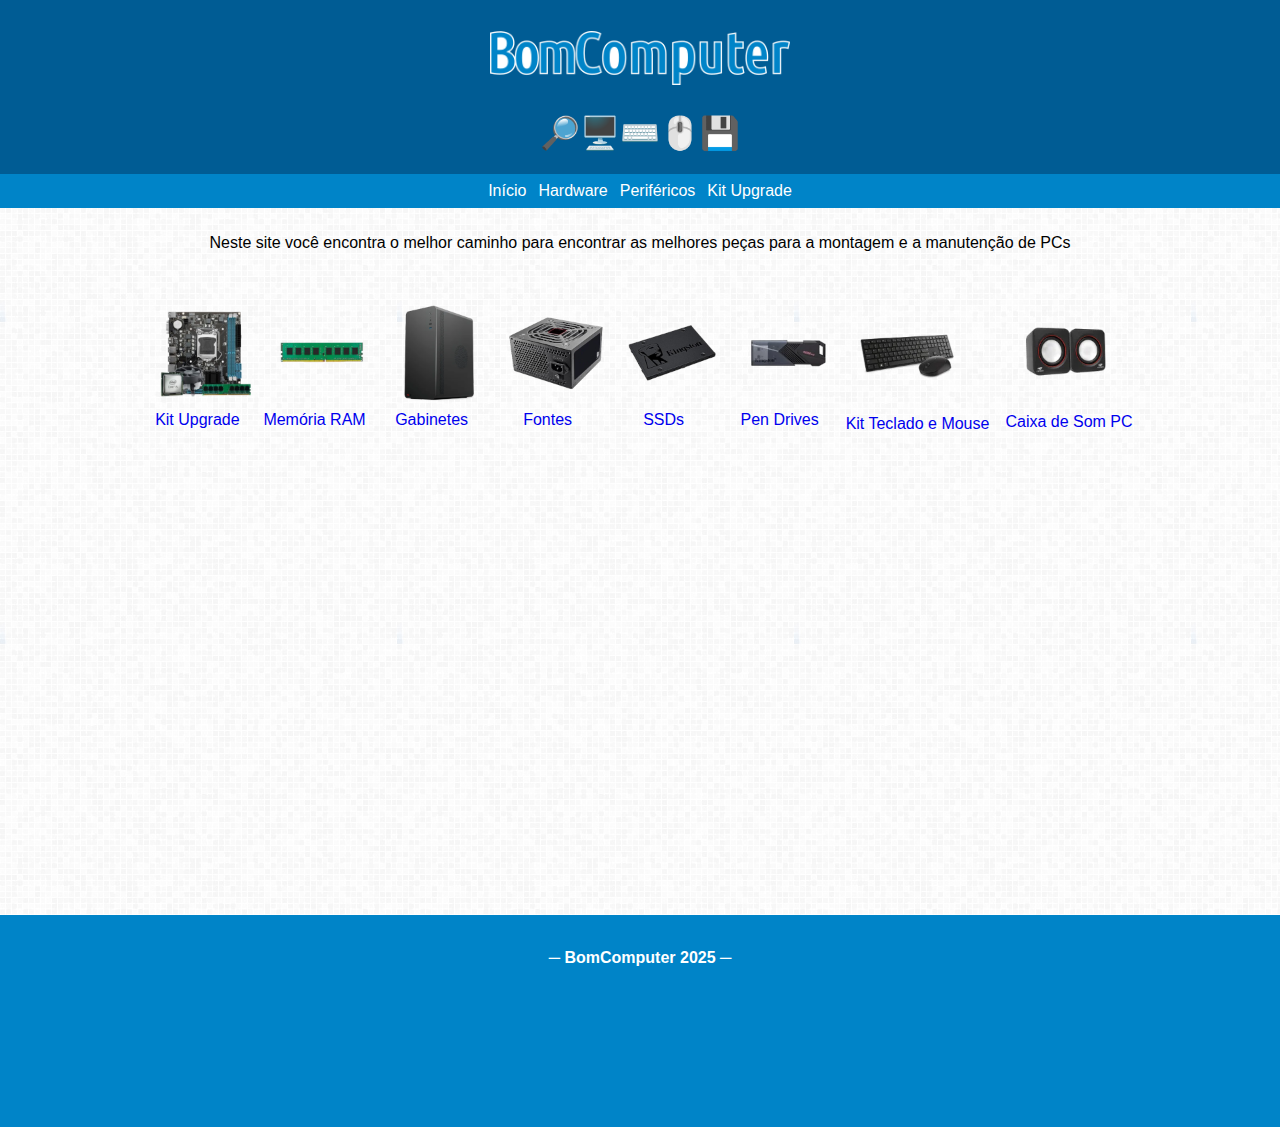
<file: index.html>
<!DOCTYPE html>
<html lang="pt-BR">
<head>
    <meta charset="UTF-8">
    <meta name="viewport" content="width=device-width, initial-scale=1.0">
    <title>BomComputer</title>
    <link rel="icon" type="image/x-icon" href="images/favicon.ico">
    <link rel="stylesheet" href="styles/style.css">
</head>
<body>
    <header class="header0">
    <h1><a href="index.html"><img class="logotipo" src="images/bomcomputer.png"></a></h1>
    <h1>🔎🖥️⌨️🖱️💾</h1>
    <nav>
        <ul>
            <li><a href="index.html">Início</a></li>
            <li class="dropdown">
            <a href="javascript:void(0)" class="dropbtn">Hardware</a>    
                <div class="dropdown-content">
                    <a href="memoria_ram.html">Memória RAM</a>
                    <a href="gabinete.html">Gabinetes</a>
                    <a href="fontes.html">Fontes</a>                    
                    <a href="ssd.html">SSDs</a>                                        
                </div>
            
            <li class="dropdown">
            <a href="javascript:void(0)" class="dropbtn">Periféricos</a>    
                <div class="dropdown-content">
                    <a href="pendrives.html">Pen Drives</a>
                    <a href="teclado_mouse.html">Teclado e Mouse</a>
                    <a href="caixa_som_pc.html">Caixa de Som PC</a>                                                     
                </div>    
            <li><a href="kitupgrade.html">Kit Upgrade</a></li>
            
        </ul>
    </nav>
    </header>
<main>
    
    <p>Neste site você encontra o melhor caminho para encontrar as melhores peças para a montagem e a manutenção de PCs</p>

<div class="itens">
    <div class="center-image">
        
        <a href="kitupgrade.html">
            <p><img class="scaled" src="images/kitupgrade.png" alt="Kit Upgrade" style="width: 100px; padding: 8%;">Kit Upgrade</p>               
        </a>
    </div><!--center-image-->

    <div class="center-image">
        
        <a href="memoria_ram.html">
            <p><img class="scaled" src="images/memoria_ram.png" alt="Memória RAM" style="width: 100px; padding: 8%;">Memória RAM</p>               
        </a>
    </div><!--center-image-->
    
    <div class="center-image">        
        <a href="gabinete.html">
            <p><img class="scaled" src="images/gabinete.png" alt="Gabinete" style="width: 100px; padding: 8%;">Gabinetes</p>               
        </a>
    </div><!--center-image-->

    <div class="center-image">        
        <a href="fontes.html">
            <p><img class="scaled" src="images/fontes.png" alt="Fontes" style="width: 100px; padding: 8%;">Fontes</p>               
        </a>
    </div><!--center-image-->

    <div class="center-image">        
        <a href="ssd.html">
            <p><img class="scaled" src="images/ssd.png" alt="SSD" style="width: 100px; padding: 8%;">SSDs</p>                
        </a>            
    </div><!--center-image-->

    <div class="center-image">        
        <a href="pendrives.html">
            <p><img class="scaled" src="images/pendrive.png" alt="Pen Drive" style="width: 100px; padding: 8%;">Pen Drives</p>                
        </a>            
    </div><!--center-image-->

    <div class="center-image">        
        <a href="teclado_mouse.html">
            <p><img class="scaled" src="images/teclado_mouse.png" alt="Teclado e Mouse" style="width: 100px; padding: 8%;">Kit Teclado e Mouse</p>                
        </a>            
    </div><!--center-image-->

    <div class="center-image">        
        <a href="caixa_som_pc.html">
            <p><img class="scaled" src="images/caixa_som_pc.png" alt="Caixa de Som PC" style="width: 100px; padding: 8%;">Caixa de Som PC</p>                
        </a>            
    </div><!--center-image-->
</div><!--itens-->

</main>
</body>

<footer>

<h4>─ BomComputer 2025 ─</h4>

</footer>
</html>
</file>
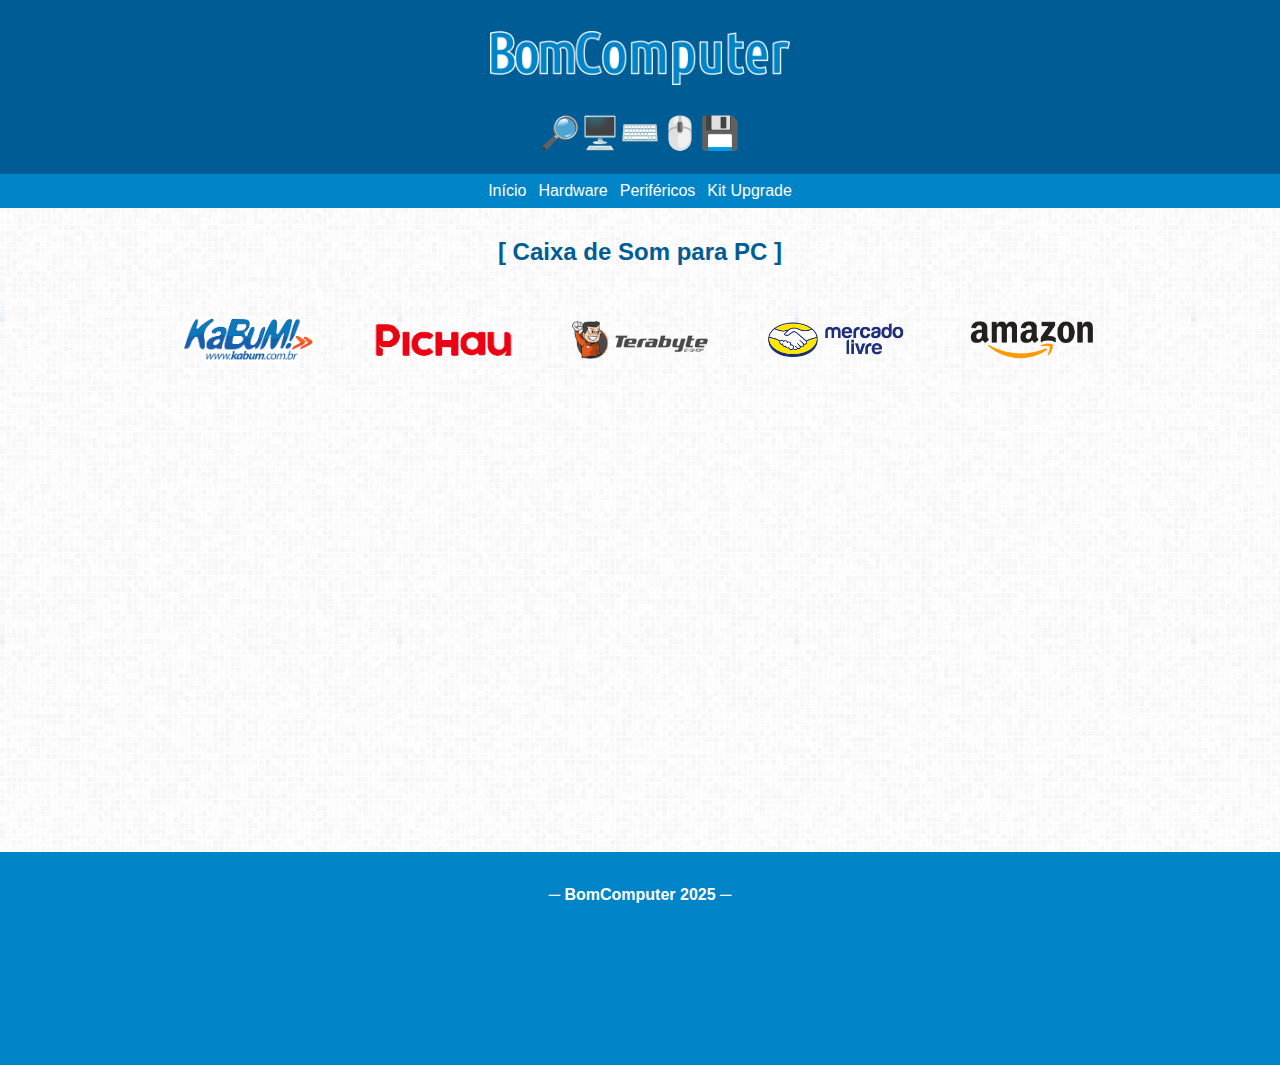
<file: caixa_som_pc.html>
<!DOCTYPE html>
<html lang="pt-BR">
<head>
    <meta charset="UTF-8">
    <meta name="viewport" content="width=device-width, initial-scale=1.0">
    <title>BomComputer | Pen Drives</title>
    <link rel="icon" type="image/x-icon" href="images/favicon.ico">
    <link rel="stylesheet" href="styles/style.css">
</head>
<body>
    <header class="header0">
    <h1><a href="index.html"><img class="logotipo" src="images/bomcomputer.png"></a></h1>
    <h1>🔎🖥️⌨️🖱️💾</h1>
    <nav>
        <ul>
            <li><a href="index.html">Início</a></li>
            <li class="dropdown">
            <a href="javascript:void(0)" class="dropbtn">Hardware</a>    
                <div class="dropdown-content">
                    <a href="gabinete.html">Gabinetes</a>
                    <a href="fontes.html">Fontes</a>                    
                    <a href="ssd.html">SSDs</a>                                        
                </div>
            
            <li class="dropdown">
            <a href="javascript:void(0)" class="dropbtn">Periféricos</a>    
                <div class="dropdown-content">
                    <a href="pendrives.html">Pen Drives</a>
                    <a href="teclado_mouse.html">Teclado e Mouse</a>
                    <a href="caixa_som_pc.html">Caixa de Som PC</a>                                                      
                </div>    
            <li><a href="kitupgrade.html">Kit Upgrade</a></li>
            
        </ul>
    </nav>
    </header>
<main>        

    <h2>[ Caixa de Som para PC ]</h2>

    <div class="itens">    
        <div class="center-image">
            <a href="https://www.kabum.com.br/perifericos/caixa-de-som/caixa-de-som-pc" target="_blank">
                <p><img class="scaled" src="images/kabum.png" alt="" style="width: 180px;">                
            </a>    
        </div>

        <div class="center-image">
            <a href="https://www.pichau.com.br/perifericos/caixa-de-som" target="_blank">
                <p><img class="scaled" src="images/pichau.png" alt="" style="width: 180px;">                
            </a>    
        </div>
           
        <div class="center-image">
            <a href="https://www.terabyteshop.com.br/perifericos/caixa-de-som" target="_blank">
                <p><img class="scaled" src="images/terabyte.png" alt="Terabyte" style="width: 180px;">                
            </a>    
        </div>

        <div class="center-image">
            <a href="https://lista.mercadolivre.com.br/caixas-de-som-pc?sb=all_mercadolibre#D[A:caixas%20de%20som%20pc]" target="_blank">
                <p><img class="scaled" src="images/mercadolivre.png" alt="MercadoLivre" style="width: 180px;">                
            </a>    
        </div>

        <div class="center-image">
            <a href="https://www.amazon.com.br/s?k=caixa+de+som+pc&i=computers&__mk_pt_BR=%C3%85M%C3%85%C5%BD%C3%95%C3%91" target="_blank">
                <p><img class="scaled" src="images/amazon.png" alt="Amazon" style="width: 180px;">                
            </a>    
        </div>
    </div><!--itens-->


</main>
</body>


<footer>

<h4>─ BomComputer 2025 ─</h4>



</footer>
</html>
</file>
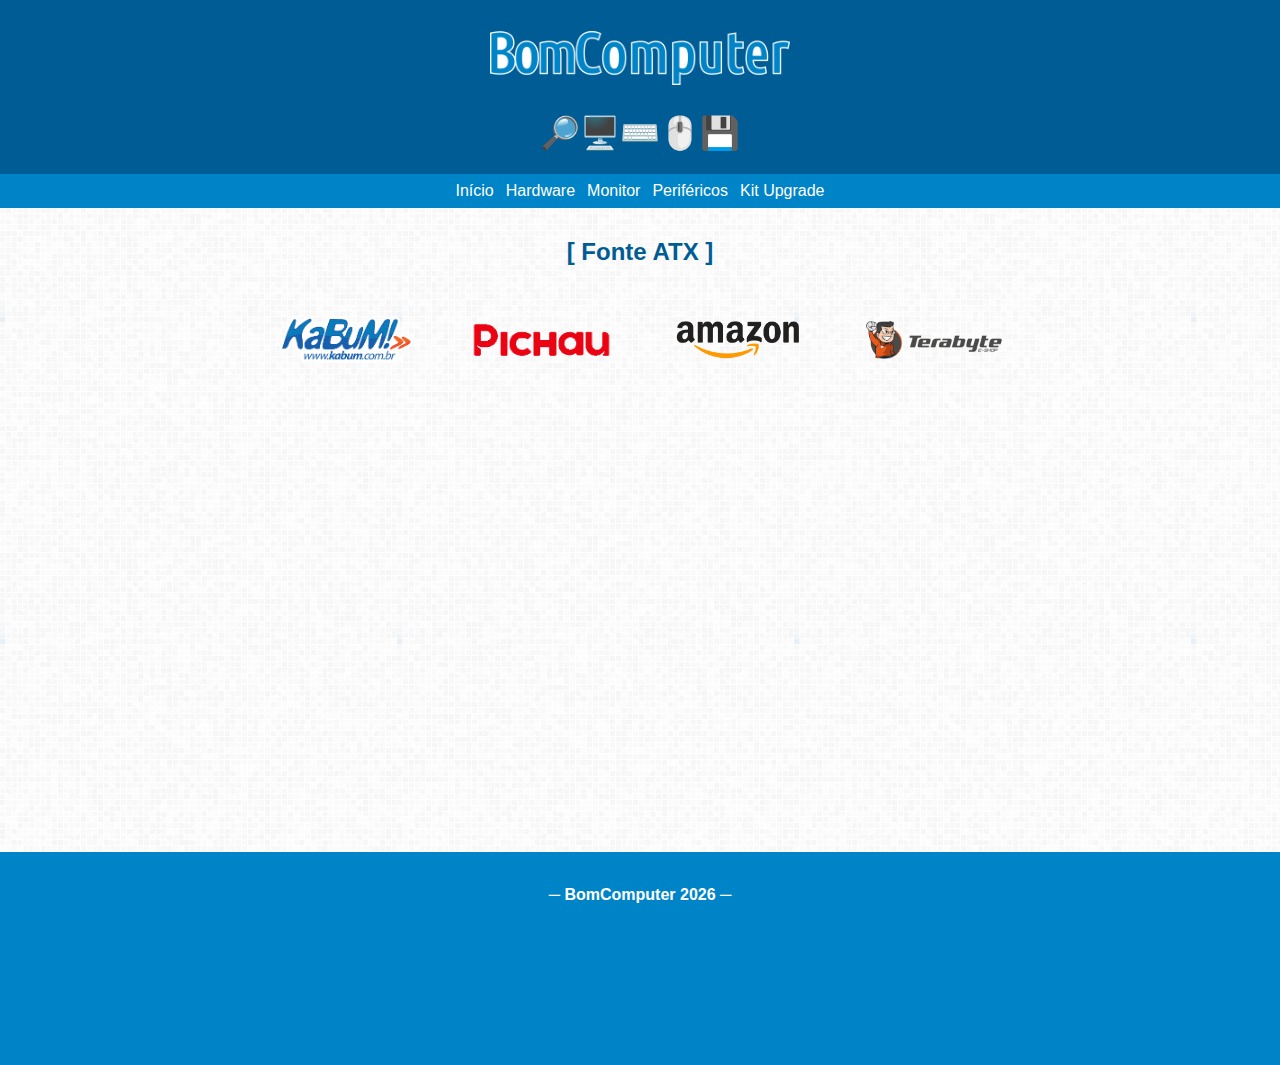
<file: fontes.html>
<!DOCTYPE html>
<html lang="pt-BR">
<head>
    <meta charset="UTF-8">
    <meta name="viewport" content="width=device-width, initial-scale=1.0">
    <title>BomComputer | Fontes</title>
    <link rel="icon" type="image/x-icon" href="images/favicon.ico">
    <link rel="stylesheet" href="styles/style.css">
</head>
<body>
    <header class="header0">
    <h1><a href="index.html"><img class="logotipo" src="images/bomcomputer.png"></a></h1>
    <h1>🔎🖥️⌨️🖱️💾</h1>
    <nav>
        <ul>
            <li><a href="index.html">Início</a></li>
            <li class="dropdown">
            <a href="javascript:void(0)" class="dropbtn">Hardware</a>    
                <div class="dropdown-content">
                    <a href="processador.html">Processador</a>
                    <a href="memoria_ram.html">Memória RAM</a>
                    <a href="placa_mae.html">Placa-Mãe</a>                    
                    <a href="fontes.html">Fonte ATX</a>                    
                    <a href="ssd.html">SSD</a>
                    <a href="gabinete.html">Gabinete</a>                                        
                </div>
            
            <li><a href="monitor.html">Monitor</a></li>    

            <li class="dropdown">
            <a href="javascript:void(0)" class="dropbtn">Periféricos</a>    
                <div class="dropdown-content">
                    <a href="pendrives.html">Pen Drive</a>
                    <a href="teclado_mouse.html">Teclado e Mouse</a>
                    <a href="caixa_som_pc.html">Caixa de Som PC</a>                                                     
                </div>    
            <li><a href="kitupgrade.html">Kit Upgrade</a></li>
            
            
        </ul>
    </nav>
    </header>
<main>        

    <h2>[ Fonte ATX ]</h2>
    <div class="itens">    
        <div class="center-image">
            <a href="https://www.kabum.com.br/hardware/fontes" target="_blank">
                <p><img class="scaled" src="images/kabum.png" alt="" style="width: 180px;">                
            </a>    
        </div>

        <div class="center-image">
            <a href="https://www.pichau.com.br/hardware/fonte" target="_blank">
                <p><img class="scaled" src="images/pichau.png" alt="" style="width: 180px;">                
            </a>    
        </div>

        <div class="center-image">
            <a href="https://www.amazon.com.br/Fontes-de-Alimenta%C3%A7%C3%A3o-para-Computadores-249156/s?keywords=Fontes+de+Alimenta%C3%A7%C3%A3o+para+Computadores&i=computers&rh=n%3A16364806011&dc&c=ts&qid=1753148400&ts_id=16364806011&ref=sr_ex_p_123_0&ds=v1%3Ad3PZ9%2FABAf%2FEScBZGE2SUGk829OIVSgEY1F2dPepJiM" target="_blank">
                <p><img class="scaled" src="images/amazon.png" alt="" style="width: 180px;">                
            </a>    
        </div>

        <div class="center-image">
            <a href="https://www.terabyteshop.com.br/hardware/fontes" target="_blank">
                <p><img class="scaled" src="images/terabyte.png" alt="Terabyte" style="width: 180px;">                
            </a>    
        </div>
    </div><!--itens-->


</main>
</body>


<footer>

<h4>─ BomComputer 2026 ─</h4>



</footer>
</html>
</file>
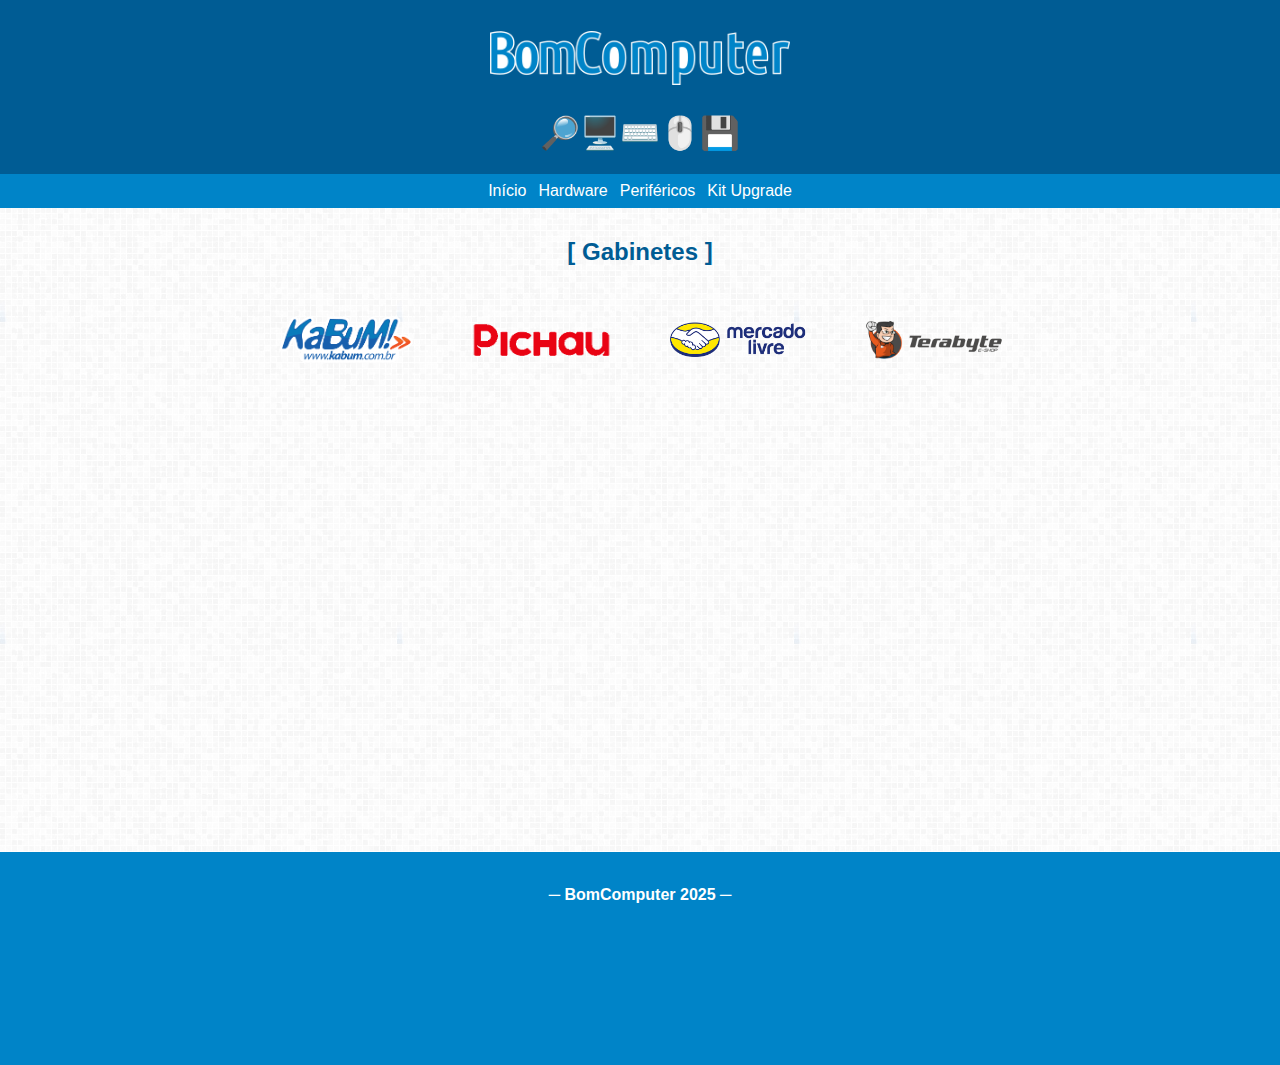
<file: gabinete.html>
<!DOCTYPE html>
<html lang="pt-BR">
<head>
    <meta charset="UTF-8">
    <meta name="viewport" content="width=device-width, initial-scale=1.0">
    <title>BomComputer | Kit Upgrade</title>
    <link rel="icon" type="image/x-icon" href="images/favicon.ico">
    <link rel="stylesheet" href="styles/style.css">
</head>
<body>
    <header class="header0">
    <h1><a href="index.html"><img class="logotipo" src="images/bomcomputer.png"></a></h1>
    <h1>🔎🖥️⌨️🖱️💾</h1>
    <nav>
        <ul>
            <li><a href="index.html">Início</a></li>
            <li class="dropdown">
            <a href="javascript:void(0)" class="dropbtn">Hardware</a>    
                <div class="dropdown-content">
                    <a href="processador.html">Processador</a>
                    <a href="memoria_ram.html">Memória RAM</a>
                    <a href="placa_mae.html">Placa-Mãe</a>
                    <a href="gabinete.html">Gabinetes</a>
                    <a href="fontes.html">Fontes</a>                    
                    <a href="ssd.html">SSDs</a>                                        
                </div>
            
            <li class="dropdown">
            <a href="javascript:void(0)" class="dropbtn">Periféricos</a>    
                <div class="dropdown-content">
                    <a href="pendrives.html">Pen Drives</a>
                    <a href="teclado_mouse.html">Teclado e Mouse</a>
                    <a href="caixa_som_pc.html">Caixa de Som PC</a>                                                      
                </div>    
            <li><a href="kitupgrade.html">Kit Upgrade</a></li>
            
        </ul>
    </nav>
    </header>
<main>        

    <h2>[ Gabinetes ]</h2>

    <div class="itens">    
        <div class="center-image">
            <a href="https://www.kabum.com.br/perifericos/gabinetes" target="_blank">
                <p><img class="scaled" src="images/kabum.png" alt="Kabum" style="width: 180px;">                
            </a>    
        </div>

        <div class="center-image">
            <a href="https://www.pichau.com.br/hardware/gabinete" target="_blank">
                <p><img class="scaled" src="images/pichau.png" alt="Pichau" style="width: 180px;">                
            </a>    
        </div>

        

        <div class="center-image">
            <a href="https://lista.mercadolivre.com.br/gabinete?sb=all_mercadolibre#D[A:gabinete]" target="_blank">
                <p><img class="scaled" src="images/mercadolivre.png" alt="MercadoLivre" style="width: 180px;">                
            </a>    
        </div>

        <div class="center-image">
            <a href="https://www.terabyteshop.com.br/gabinetes" target="_blank">
                <p><img class="scaled" src="images/terabyte.png" alt="Terabyte" style="width: 180px;">                
            </a>    
        </div>
    </div><!--itens-->


</main>
</body>


<footer>

<h4>─ BomComputer 2025 ─</h4>



</footer>
</html>
</file>
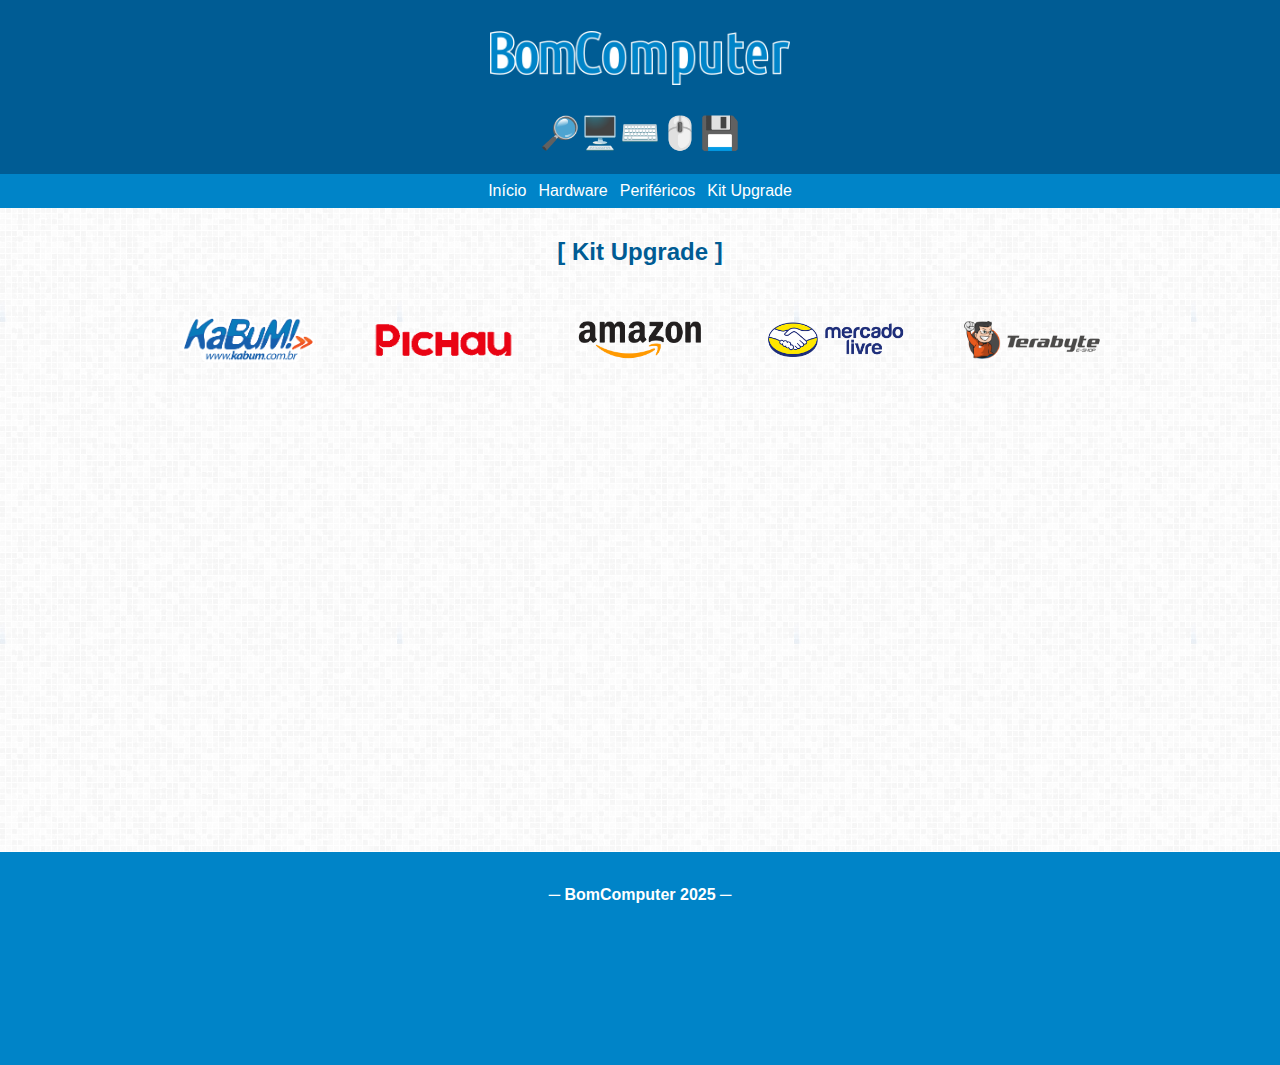
<file: kitupgrade.html>
<!DOCTYPE html>
<html lang="pt-BR">
<head>
    <meta charset="UTF-8">
    <meta name="viewport" content="width=device-width, initial-scale=1.0">
    <title>BomComputer | Kit Upgrade</title>
    <link rel="icon" type="image/x-icon" href="images/favicon.ico">
    <link rel="stylesheet" href="styles/style.css">
</head>
<body>
    <header class="header0">
    <h1><a href="index.html"><img class="logotipo" src="images/bomcomputer.png"></a></h1>
    <h1>🔎🖥️⌨️🖱️💾</h1>
    <nav>
        <ul>
            <li><a href="index.html">Início</a></li>
            <li class="dropdown">
            <a href="javascript:void(0)" class="dropbtn">Hardware</a>    
                <div class="dropdown-content">
                    <a href="processador.html">Processador</a>
                    <a href="memoria_ram.html">Memória RAM</a>
                    <a href="placa_mae.html">Placa-Mãe</a>
                    <a href="gabinete.html">Gabinetes</a>
                    <a href="fontes.html">Fontes</a>                    
                    <a href="ssd.html">SSDs</a>                                        
                </div>
            
            <li class="dropdown">
            <a href="javascript:void(0)" class="dropbtn">Periféricos</a>    
                <div class="dropdown-content">
                    <a href="pendrives.html">Pen Drives</a>
                    <a href="teclado_mouse.html">Teclado e Mouse</a>
                    <a href="caixa_som_pc.html">Caixa de Som PC</a>                                                      
                </div>    
            <li><a href="kitupgrade.html">Kit Upgrade</a></li>
            
        </ul>
    </nav>
    </header>
<main>        

    <h2>[ Kit Upgrade ]</h2>

    <div class="itens">    
        <div class="center-image">
            <a href="https://www.kabum.com.br/hardware/kit-hardware/kit-upgrade" target="_blank">
                <p><img class="scaled" src="images/kabum.png" alt="Kabum" style="width: 180px;">                
            </a>    
        </div>

        <div class="center-image">
            <a href="https://www.pichau.com.br/kit-upgrade" target="_blank">
                <p><img class="scaled" src="images/pichau.png" alt="Pichau" style="width: 180px;">                
            </a>    
        </div>

        <div class="center-image">
            <a href="https://www.amazon.com.br/s?k=kit+upgrade&i=computers&crid=1PRFTX5XMU9UA&sprefix=kit%2Ccomputers%2C271&ref=nb_sb_ss_ts-doa-p_2_3" target="_blank">
                <p><img class="scaled" src="images/amazon.png" alt="Amazon" style="width: 180px;">                
            </a>    
        </div>

        <div class="center-image">
            <a href="https://lista.mercadolivre.com.br/kit-upgrade#D[A:kit%20upgrade]" target="_blank">
                <p><img class="scaled" src="images/mercadolivre.png" alt="MercadoLivre" style="width: 180px;">                
            </a>    
        </div>

        <div class="center-image">
            <a href="https://www.terabyteshop.com.br/kit-upgrade" target="_blank">
                <p><img class="scaled" src="images/terabyte.png" alt="Terabyte" style="width: 180px;">                
            </a>    
        </div>
    </div><!--itens-->


</main>
</body>


<footer>

<h4>─ BomComputer 2025 ─</h4>



</footer>
</html>
</file>
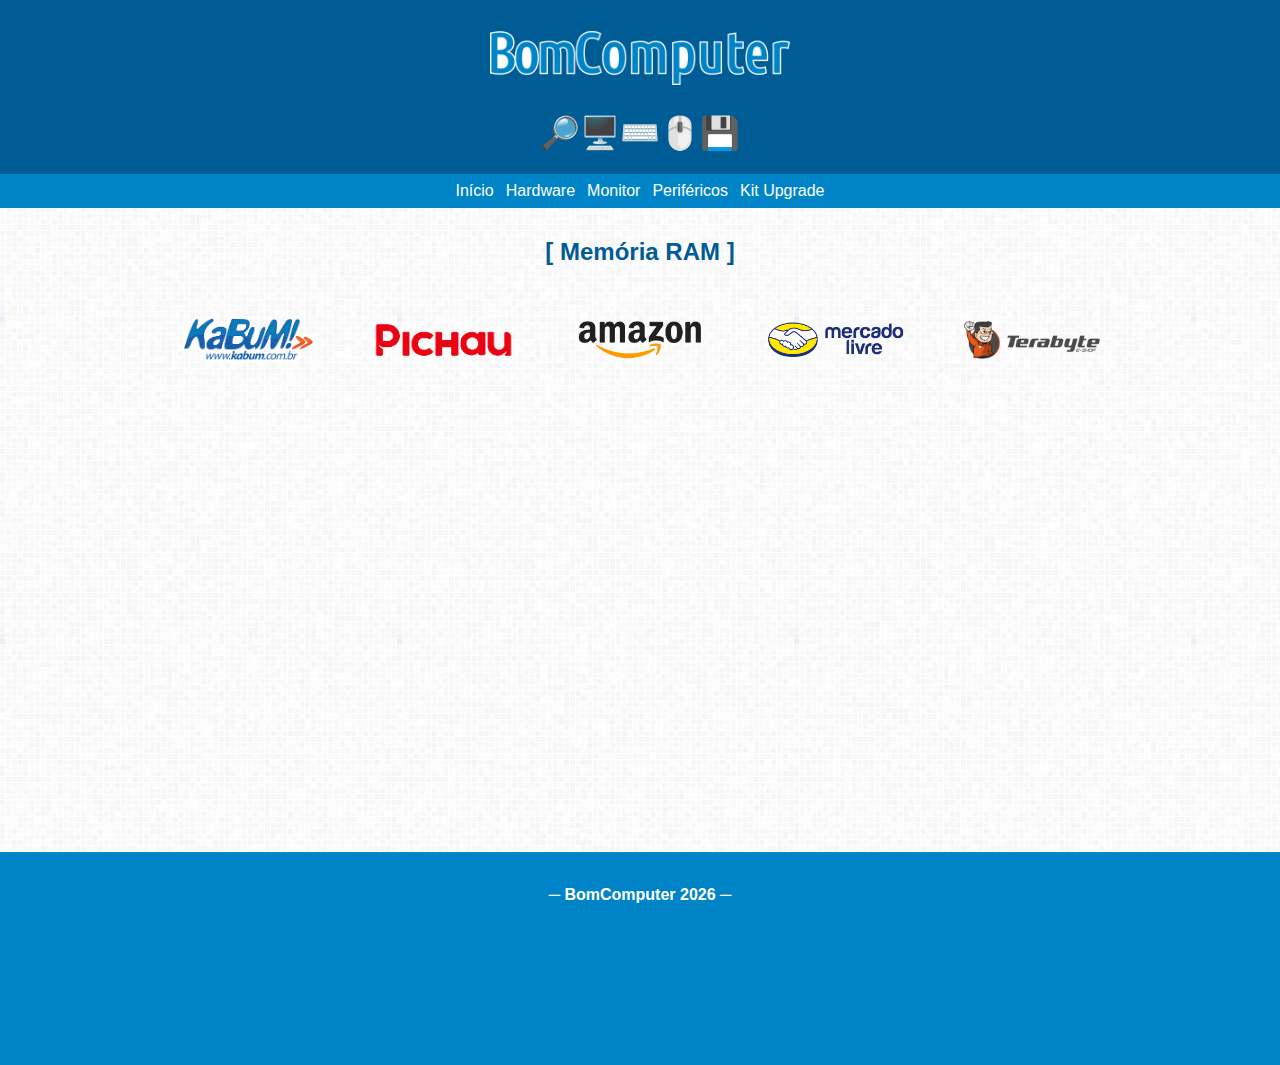
<file: memoria_ram.html>
<!DOCTYPE html>
<html lang="pt-BR">
<head>
    <meta charset="UTF-8">
    <meta name="viewport" content="width=device-width, initial-scale=1.0">
    <title>BomComputer | Kit Upgrade</title>
    <link rel="icon" type="image/x-icon" href="images/favicon.ico">
    <link rel="stylesheet" href="styles/style.css">
</head>
<body>
    <header class="header0">
    <h1><a href="index.html"><img class="logotipo" src="images/bomcomputer.png"></a></h1>
    <h1>🔎🖥️⌨️🖱️💾</h1>
    <nav>
        <ul>
            <li><a href="index.html">Início</a></li>
            <li class="dropdown">
            <a href="javascript:void(0)" class="dropbtn">Hardware</a>    
                <div class="dropdown-content">
                    <a href="processador.html">Processador</a>
                    <a href="memoria_ram.html">Memória RAM</a>
                    <a href="placa_mae.html">Placa-Mãe</a>                    
                    <a href="fontes.html">Fonte ATX</a>                    
                    <a href="ssd.html">SSD</a>
                    <a href="gabinete.html">Gabinete</a>                                        
                </div>
            
            <li><a href="monitor.html">Monitor</a></li>    

            <li class="dropdown">
            <a href="javascript:void(0)" class="dropbtn">Periféricos</a>    
                <div class="dropdown-content">
                    <a href="pendrives.html">Pen Drive</a>
                    <a href="teclado_mouse.html">Teclado e Mouse</a>
                    <a href="caixa_som_pc.html">Caixa de Som PC</a>                                                     
                </div>    
            <li><a href="kitupgrade.html">Kit Upgrade</a></li>
            
            
        </ul>
    </nav>
    </header>
<main>        

    <h2>[ Memória RAM ]</h2>

    <div class="itens">    
        <div class="center-image">
            <a href="https://www.kabum.com.br/hardware/memoria-ram" target="_blank">
                <p><img class="scaled" src="images/kabum.png" alt="Kabum" style="width: 180px;">                
            </a>    
        </div>

        <div class="center-image">
            <a href="https://www.pichau.com.br/hardware/memorias" target="_blank">
                <p><img class="scaled" src="images/pichau.png" alt="Pichau" style="width: 180px;">                
            </a>    
        </div>

        <div class="center-image">
            <a href="https://www.amazon.com.br/s?k=mem%C3%B3ria+ram&i=computers&crid=13UC1X8X1PL6H&sprefix=mem%C3%B3ria%2Ccomputers%2C187&ref=nb_sb_ss_ts-doa-p_1_7" target="_blank">
                <p><img class="scaled" src="images/amazon.png" alt="Amazon" style="width: 180px;">                
            </a>    
        </div>

        <div class="center-image">
            <a href="https://lista.mercadolivre.com.br/mem%C3%B3ria-ram?sb=all_mercadolibre#D[A:mem%C3%B3ria%20ram]" target="_blank">
                <p><img class="scaled" src="images/mercadolivre.png" alt="MercadoLivre" style="width: 180px;">                
            </a>    
        </div>

        <div class="center-image">
            <a href="https://www.terabyteshop.com.br/hardware/memorias" target="_blank">
                <p><img class="scaled" src="images/terabyte.png" alt="Terabyte" style="width: 180px;">                
            </a>    
        </div>
    </div><!--itens-->


</main>
</body>


<footer>

<h4>─ BomComputer 2026 ─</h4>



</footer>
</html>
</file>
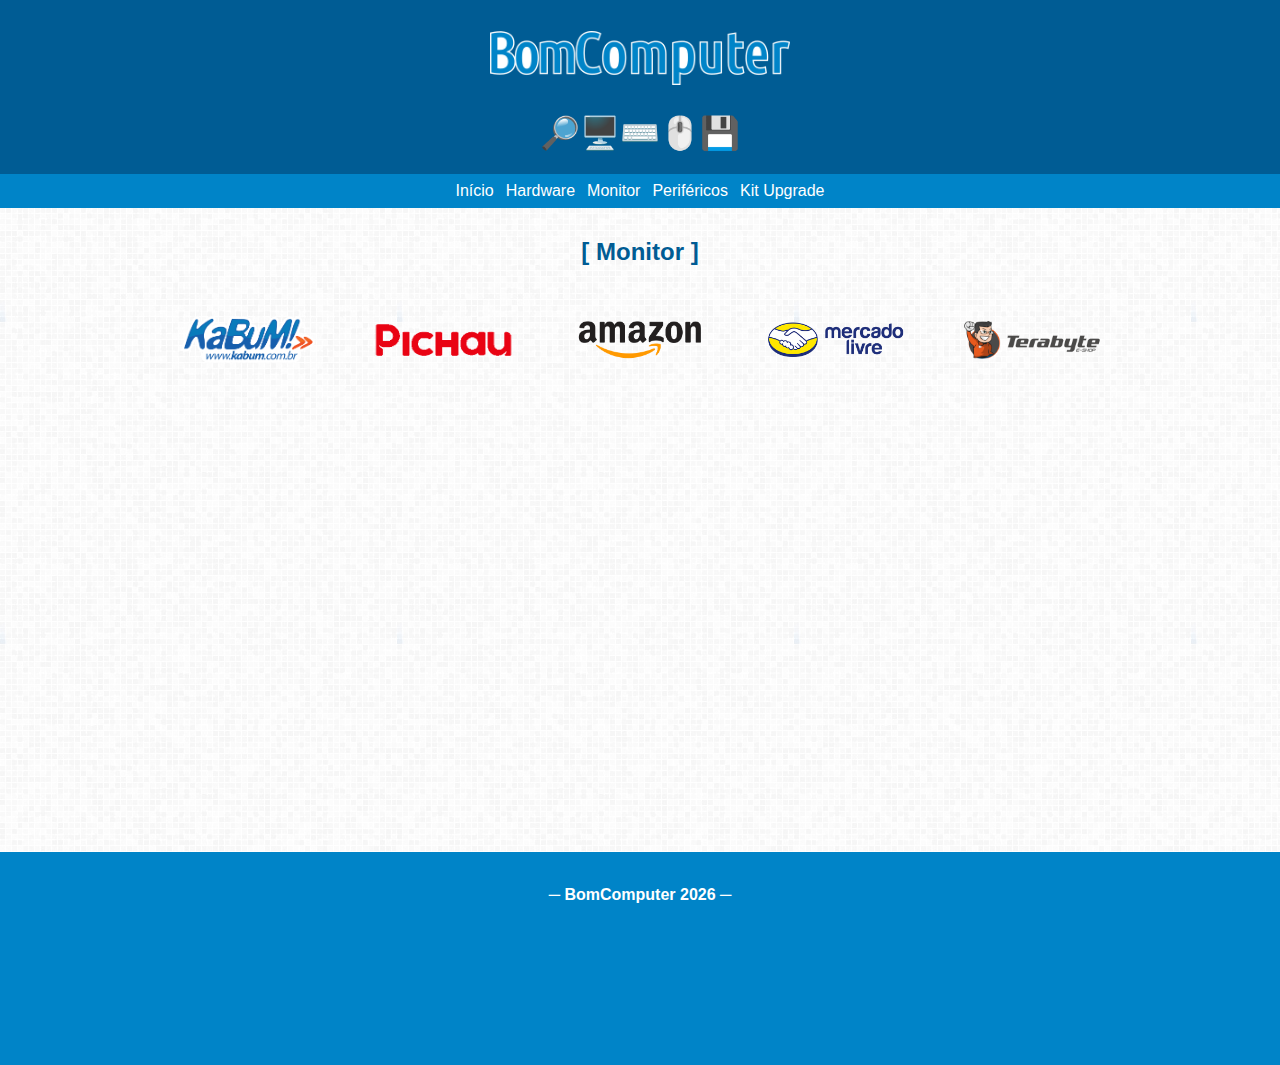
<file: monitor.html>
<!DOCTYPE html>
<html lang="pt-BR">
<head>
    <meta charset="UTF-8">
    <meta name="viewport" content="width=device-width, initial-scale=1.0">
    <title>BomComputer | Kit Upgrade</title>
    <link rel="icon" type="image/x-icon" href="images/favicon.ico">
    <link rel="stylesheet" href="styles/style.css">
</head>
<body>
    <header class="header0">
    <h1><a href="index.html"><img class="logotipo" src="images/bomcomputer.png"></a></h1>
    <h1>🔎🖥️⌨️🖱️💾</h1>
    <nav>
        <ul>
            <li><a href="index.html">Início</a></li>
            <li class="dropdown">
            <a href="javascript:void(0)" class="dropbtn">Hardware</a>    
                <div class="dropdown-content">
                    <a href="processador.html">Processador</a>
                    <a href="memoria_ram.html">Memória RAM</a>
                    <a href="placa_mae.html">Placa-Mãe</a>                    
                    <a href="fontes.html">Fonte ATX</a>                    
                    <a href="ssd.html">SSD</a>
                    <a href="gabinete.html">Gabinete</a>                                        
                </div>
            
            <li><a href="monitor.html">Monitor</a></li>    

            <li class="dropdown">
            <a href="javascript:void(0)" class="dropbtn">Periféricos</a>    
                <div class="dropdown-content">
                    <a href="pendrives.html">Pen Drive</a>
                    <a href="teclado_mouse.html">Teclado e Mouse</a>
                    <a href="caixa_som_pc.html">Caixa de Som PC</a>                                                     
                </div>    
            <li><a href="kitupgrade.html">Kit Upgrade</a></li>
            
            
        </ul>
    </nav>
    </header>
<main>        

    <h2>[ Monitor ]</h2>

    <div class="itens">    
        <div class="center-image">
            <a href="https://www.kabum.com.br/computadores/monitores" target="_blank">
                <p><img class="scaled" src="images/kabum.png" alt="Kabum" style="width: 180px;">                
            </a>    
        </div>

        <div class="center-image">
            <a href="https://www.pichau.com.br/monitores" target="_blank">
                <p><img class="scaled" src="images/pichau.png" alt="Pichau" style="width: 180px;">                
            </a>    
        </div>

        <div class="center-image">
            <a href="https://www.amazon.com.br/s?k=monitor&i=computers&crid=BL03V4MFTVVB&sprefix=monitor%2Ccomputers%2C217&ref=nb_sb_ss_ts-doa-p_1_7" target="_blank">
                <p><img class="scaled" src="images/amazon.png" alt="Amazon" style="width: 180px;">                
            </a>    
        </div>

        <div class="center-image">
            <a href="https://lista.mercadolivre.com.br/monitor?sb=all_mercadolibre#D[A:monitor]" target="_blank">
                <p><img class="scaled" src="images/mercadolivre.png" alt="MercadoLivre" style="width: 180px;">                
            </a>    
        </div>

        <div class="center-image">
            <a href="https://www.terabyteshop.com.br/monitores" target="_blank">
                <p><img class="scaled" src="images/terabyte.png" alt="Terabyte" style="width: 180px;">                
            </a>    
        </div>
    </div><!--itens-->


</main>
</body>


<footer>

<h4>─ BomComputer 2026 ─</h4>



</footer>
</html>
</file>
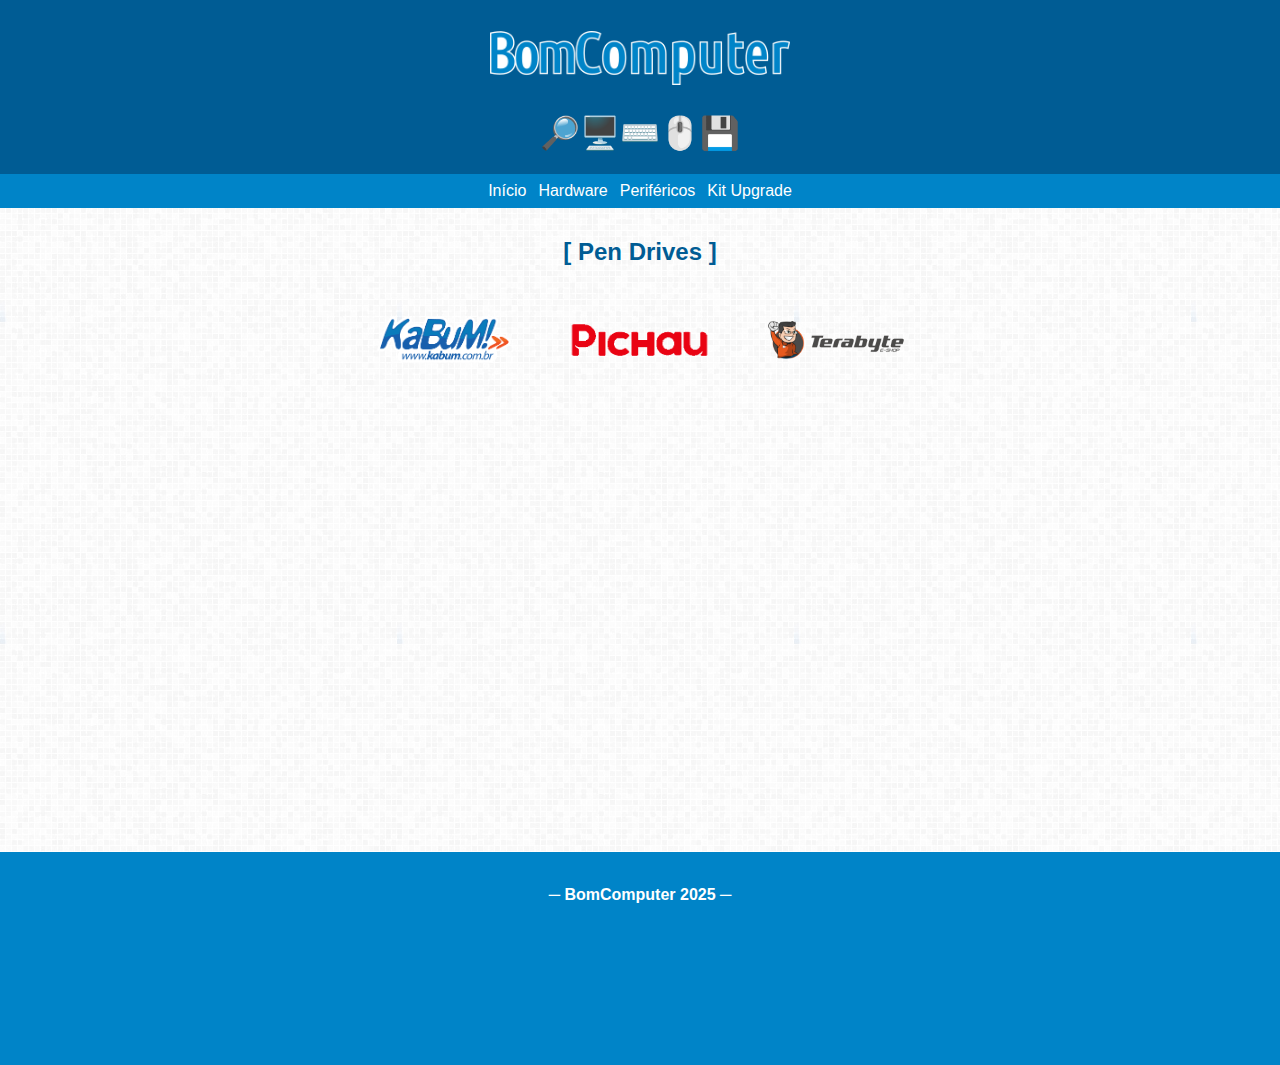
<file: pendrives.html>
<!DOCTYPE html>
<html lang="pt-BR">
<head>
    <meta charset="UTF-8">
    <meta name="viewport" content="width=device-width, initial-scale=1.0">
    <title>BomComputer | Pen Drives</title>
    <link rel="icon" type="image/x-icon" href="images/favicon.ico">
    <link rel="stylesheet" href="styles/style.css">
</head>
<body>
    <header class="header0">
    <h1><a href="index.html"><img class="logotipo" src="images/bomcomputer.png"></a></h1>
    <h1>🔎🖥️⌨️🖱️💾</h1>
    <nav>
        <ul>
            <li><a href="index.html">Início</a></li>
            <li class="dropdown">
            <a href="javascript:void(0)" class="dropbtn">Hardware</a>    
                <div class="dropdown-content">
                    <a href="processador.html">Processador</a>
                    <a href="memoria_ram.html">Memória RAM</a>
                    <a href="placa_mae.html">Placa-Mãe</a>
                    <a href="gabinete.html">Gabinetes</a>
                    <a href="fontes.html">Fontes</a>                    
                    <a href="ssd.html">SSDs</a>                                        
                </div>
            
            <li class="dropdown">
            <a href="javascript:void(0)" class="dropbtn">Periféricos</a>    
                <div class="dropdown-content">
                    <a href="pendrives.html">Pen Drives</a>
                    <a href="teclado_mouse.html">Teclado e Mouse</a>
                    <a href="caixa_som_pc.html">Caixa de Som PC</a>                                                      
                </div>    
            <li><a href="kitupgrade.html">Kit Upgrade</a></li>
            
        </ul>
    </nav>
    </header>
<main>        

    <h2>[ Pen Drives ]</h2>

    <div class="itens">    
        <div class="center-image">
            <a href="https://www.kabum.com.br/perifericos/pen-drive" target="_blank">
                <p><img class="scaled" src="images/kabum.png" alt="" style="width: 180px;">                
            </a>    
        </div>

        <div class="center-image">
            <a href="https://www.pichau.com.br/perifericos/pendrives" target="_blank">
                <p><img class="scaled" src="images/pichau.png" alt="" style="width: 180px;">                
            </a>    
        </div>
           
        <div class="center-image">
            <a href="https://www.terabyteshop.com.br/armazenamento/pendrive" target="_blank">
                <p><img class="scaled" src="images/terabyte.png" alt="Terabyte" style="width: 180px;">                
            </a>    
        </div>
    </div><!--itens-->


</main>
</body>


<footer>

<h4>─ BomComputer 2025 ─</h4>



</footer>
</html>
</file>
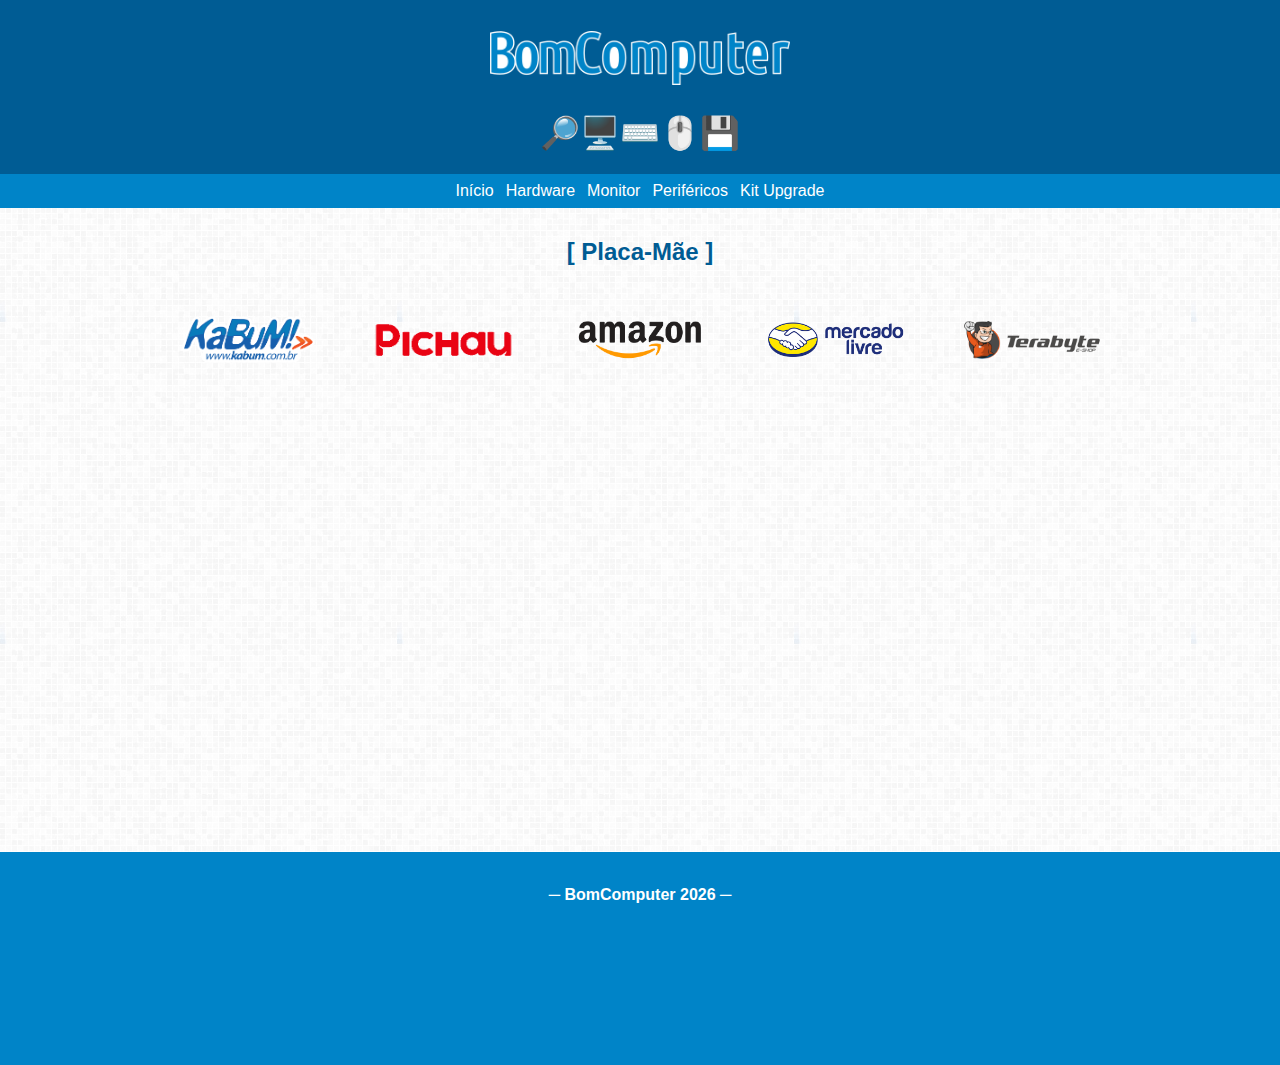
<file: placa_mae.html>
<!DOCTYPE html>
<html lang="pt-BR">
<head>
    <meta charset="UTF-8">
    <meta name="viewport" content="width=device-width, initial-scale=1.0">
    <title>BomComputer | Kit Upgrade</title>
    <link rel="icon" type="image/x-icon" href="images/favicon.ico">
    <link rel="stylesheet" href="styles/style.css">
</head>
<body>
    <header class="header0">
    <h1><a href="index.html"><img class="logotipo" src="images/bomcomputer.png"></a></h1>
    <h1>🔎🖥️⌨️🖱️💾</h1>
    <nav>
        <ul>
            <li><a href="index.html">Início</a></li>
            <li class="dropdown">
            <a href="javascript:void(0)" class="dropbtn">Hardware</a>    
                <div class="dropdown-content">
                    <a href="processador.html">Processador</a>
                    <a href="memoria_ram.html">Memória RAM</a>
                    <a href="placa_mae.html">Placa-Mãe</a>                    
                    <a href="fontes.html">Fonte ATX</a>                    
                    <a href="ssd.html">SSD</a>
                    <a href="gabinete.html">Gabinete</a>                                        
                </div>
            
            <li><a href="monitor.html">Monitor</a></li>    

            <li class="dropdown">
            <a href="javascript:void(0)" class="dropbtn">Periféricos</a>    
                <div class="dropdown-content">
                    <a href="pendrives.html">Pen Drive</a>
                    <a href="teclado_mouse.html">Teclado e Mouse</a>
                    <a href="caixa_som_pc.html">Caixa de Som PC</a>                                                     
                </div>    
            <li><a href="kitupgrade.html">Kit Upgrade</a></li>
            
            
        </ul>
    </nav>
    </header>
<main>        

    <h2>[ Placa-Mãe ]</h2>

    <div class="itens">    
        <div class="center-image">
            <a href="https://www.kabum.com.br/hardware/placas-mae" target="_blank">
                <p><img class="scaled" src="images/kabum.png" alt="Kabum" style="width: 180px;">                
            </a>    
        </div>

        <div class="center-image">
            <a href="https://www.pichau.com.br/hardware/placa-m-e" target="_blank">
                <p><img class="scaled" src="images/pichau.png" alt="Pichau" style="width: 180px;">                
            </a>    
        </div>

        <div class="center-image">
            <a href="https://www.amazon.com.br/s?k=placa+m%C3%A3e&crid=3JXOTLQLGGAEY&sprefix=pla%2Caps%2C301&ref=nb_sb_ss_ts-doa-p_1_3" target="_blank">
                <p><img class="scaled" src="images/amazon.png" alt="Amazon" style="width: 180px;">                
            </a>    
        </div>

        <div class="center-image">
            <a href="https://lista.mercadolivre.com.br/placa-mae?sb=all_mercadolibre#D[A:placa%20mae]" target="_blank">
                <p><img class="scaled" src="images/mercadolivre.png" alt="MercadoLivre" style="width: 180px;">                
            </a>    
        </div>

        <div class="center-image">
            <a href="https://www.terabyteshop.com.br/hardware/placas-mae" target="_blank">
                <p><img class="scaled" src="images/terabyte.png" alt="Terabyte" style="width: 180px;">                
            </a>    
        </div>
    </div><!--itens-->


</main>
</body>


<footer>

<h4>─ BomComputer 2026 ─</h4>



</footer>
</html>
</file>
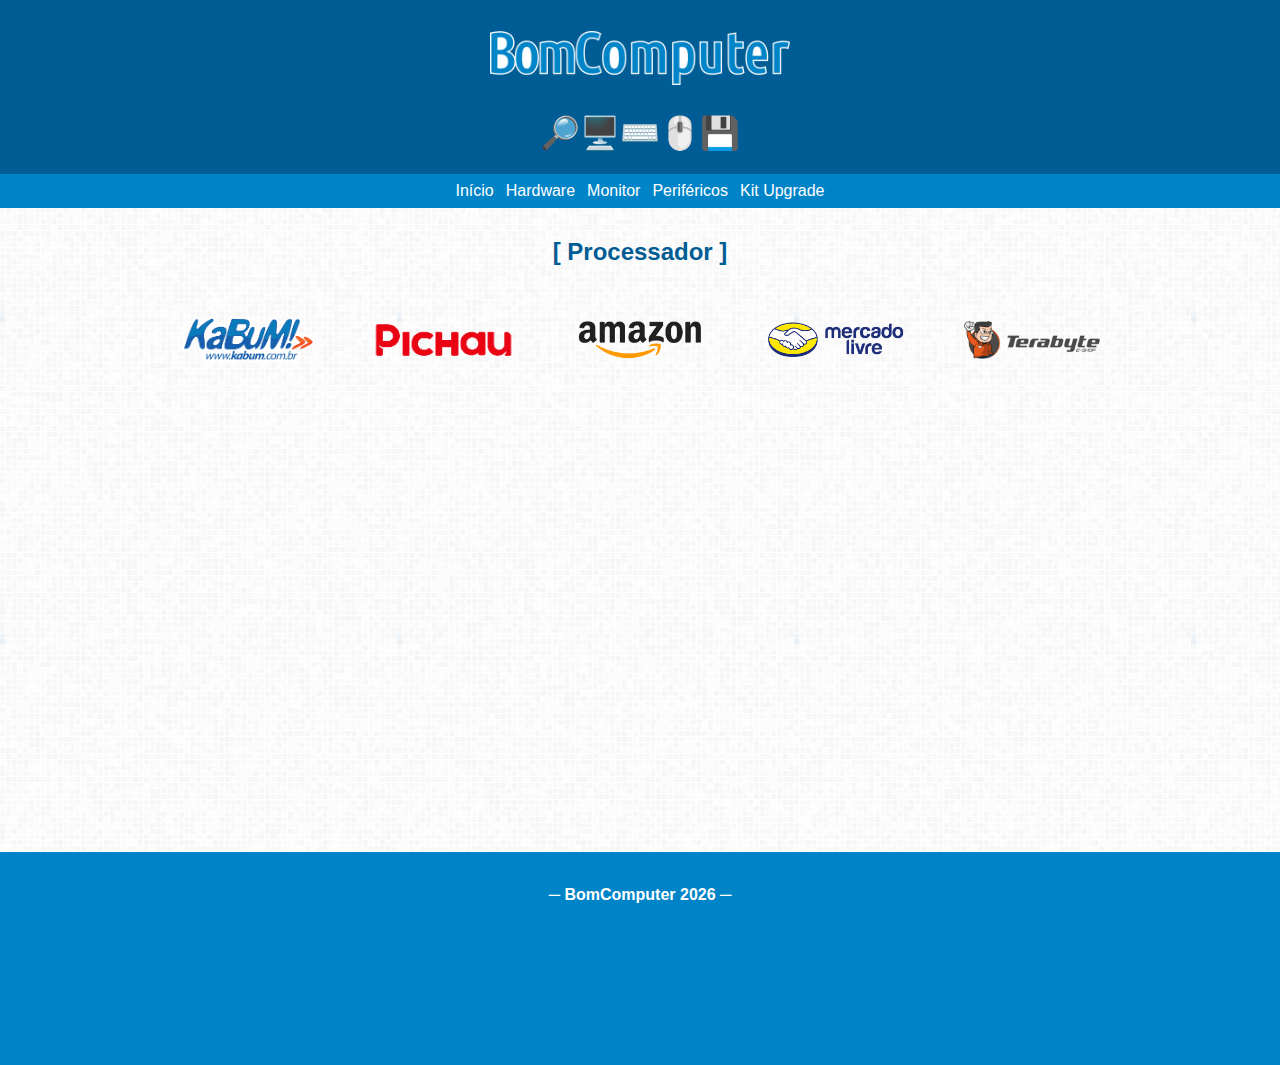
<file: processador.html>
<!DOCTYPE html>
<html lang="pt-BR">
<head>
    <meta charset="UTF-8">
    <meta name="viewport" content="width=device-width, initial-scale=1.0">
    <title>BomComputer | Kit Upgrade</title>
    <link rel="icon" type="image/x-icon" href="images/favicon.ico">
    <link rel="stylesheet" href="styles/style.css">
</head>
<body>
    <header class="header0">
    <h1><a href="index.html"><img class="logotipo" src="images/bomcomputer.png"></a></h1>
    <h1>🔎🖥️⌨️🖱️💾</h1>
    <nav>
        <ul>
            <li><a href="index.html">Início</a></li>
            <li class="dropdown">
            <a href="javascript:void(0)" class="dropbtn">Hardware</a>    
                <div class="dropdown-content">
                    <a href="processador.html">Processador</a>
                    <a href="memoria_ram.html">Memória RAM</a>
                    <a href="placa_mae.html">Placa-Mãe</a>                    
                    <a href="fontes.html">Fonte ATX</a>                    
                    <a href="ssd.html">SSD</a>
                    <a href="gabinete.html">Gabinete</a>                                        
                </div>
            
            <li><a href="monitor.html">Monitor</a></li>    

            <li class="dropdown">
            <a href="javascript:void(0)" class="dropbtn">Periféricos</a>    
                <div class="dropdown-content">
                    <a href="pendrives.html">Pen Drive</a>
                    <a href="teclado_mouse.html">Teclado e Mouse</a>
                    <a href="caixa_som_pc.html">Caixa de Som PC</a>                                                     
                </div>    
            <li><a href="kitupgrade.html">Kit Upgrade</a></li>
            
            
        </ul>
    </nav>
    </header>
<main>        

    <h2>[ Processador ]</h2>

    <div class="itens">    
        <div class="center-image">
            <a href="https://www.kabum.com.br/hardware/processadores" target="_blank">
                <p><img class="scaled" src="images/kabum.png" alt="Kabum" style="width: 180px;">                
            </a>    
        </div>

        <div class="center-image">
            <a href="https://www.pichau.com.br/hardware/processadores" target="_blank">
                <p><img class="scaled" src="images/pichau.png" alt="Pichau" style="width: 180px;">                
            </a>    
        </div>

        <div class="center-image">
            <a href="https://www.amazon.com.br/s?k=processador+pc&crid=2F5G36TG4JP6X&sprefix=processador%2Caps%2C459&ref=nb_sb_ss_ts-doa-p_4_11" target="_blank">
                <p><img class="scaled" src="images/amazon.png" alt="Amazon" style="width: 180px;">                
            </a>    
        </div>

        <div class="center-image">
            <a href="https://lista.mercadolivre.com.br/processador-pc?sb=all_mercadolibre#D[A:processador%20pc]" target="_blank">
                <p><img class="scaled" src="images/mercadolivre.png" alt="MercadoLivre" style="width: 180px;">                
            </a>    
        </div>

        <div class="center-image">
            <a href="https://www.terabyteshop.com.br/hardware/processadores" target="_blank">
                <p><img class="scaled" src="images/terabyte.png" alt="Terabyte" style="width: 180px;">                
            </a>    
        </div>
    </div><!--itens-->


</main>
</body>


<footer>

<h4>─ BomComputer 2026 ─</h4>



</footer>
</html>
</file>
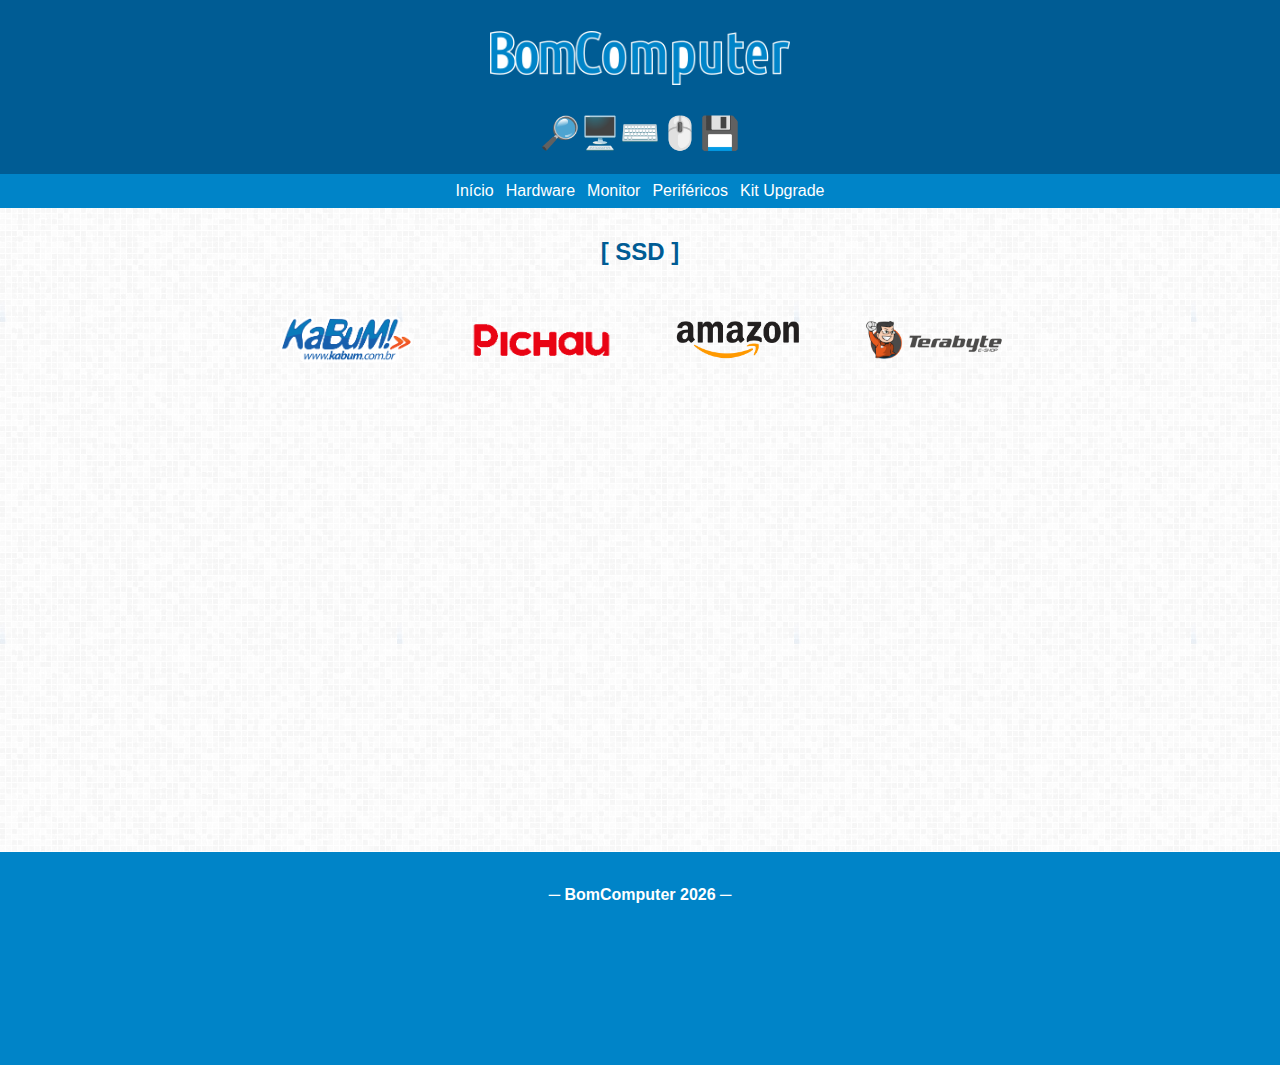
<file: ssd.html>
<!DOCTYPE html>
<html lang="pt-BR">
<head>
    <meta charset="UTF-8">
    <meta name="viewport" content="width=device-width, initial-scale=1.0">
    <title>BomComputer | SSD</title>
    <link rel="icon" type="image/x-icon" href="images/favicon.ico">
    <link rel="stylesheet" href="styles/style.css">
</head>
<body>
    <header class="header0">
    <h1><a href="index.html"><img class="logotipo" src="images/bomcomputer.png"></a></h1>
    <h1>🔎🖥️⌨️🖱️💾</h1>
    <nav>
        <ul>
            <li><a href="index.html">Início</a></li>
            <li class="dropdown">
            <a href="javascript:void(0)" class="dropbtn">Hardware</a>    
                <div class="dropdown-content">
                    <a href="processador.html">Processador</a>
                    <a href="memoria_ram.html">Memória RAM</a>
                    <a href="placa_mae.html">Placa-Mãe</a>                    
                    <a href="fontes.html">Fonte ATX</a>                    
                    <a href="ssd.html">SSD</a>
                    <a href="gabinete.html">Gabinete</a>                                        
                </div>
            
            <li><a href="monitor.html">Monitor</a></li>    

            <li class="dropdown">
            <a href="javascript:void(0)" class="dropbtn">Periféricos</a>    
                <div class="dropdown-content">
                    <a href="pendrives.html">Pen Drive</a>
                    <a href="teclado_mouse.html">Teclado e Mouse</a>
                    <a href="caixa_som_pc.html">Caixa de Som PC</a>                                                     
                </div>    
            <li><a href="kitupgrade.html">Kit Upgrade</a></li>
            
            
        </ul>
    </nav>
    </header>
<main>        

    <h2>[ SSD ]</h2>

    <div class="itens">    
        <div class="center-image">
            <a href="https://www.kabum.com.br/hardware/ssd-2-5" target="_blank">
                <p><img class="scaled" src="images/kabum.png" alt="" style="width: 180px;">                
            </a>    
        </div>

        <div class="center-image">
            <a href="https://www.pichau.com.br/hardware/ssd" target="_blank">
                <p><img class="scaled" src="images/pichau.png" alt="" style="width: 180px;">                
            </a>    
        </div>

        <div class="center-image">
            <a href="https://www.amazon.com.br/s?k=SSD&i=computers&__mk_pt_BR=%C3%85M%C3%85%C5%BD%C3%95%C3%91" target="_blank">
                <p><img class="scaled" src="images/amazon.png" alt="" style="width: 180px;">                
            </a>    
        </div>

        <div class="center-image">
            <a href="https://www.terabyteshop.com.br/hardware/hard-disk/ssd" target="_blank">
                <p><img class="scaled" src="images/terabyte.png" alt="Terabyte" style="width: 180px;">                
            </a>    
        </div>
    </div><!--itens-->


</main>
</body>


<footer>

<h4>─ BomComputer 2026 ─</h4>



</footer>
</html>
</file>
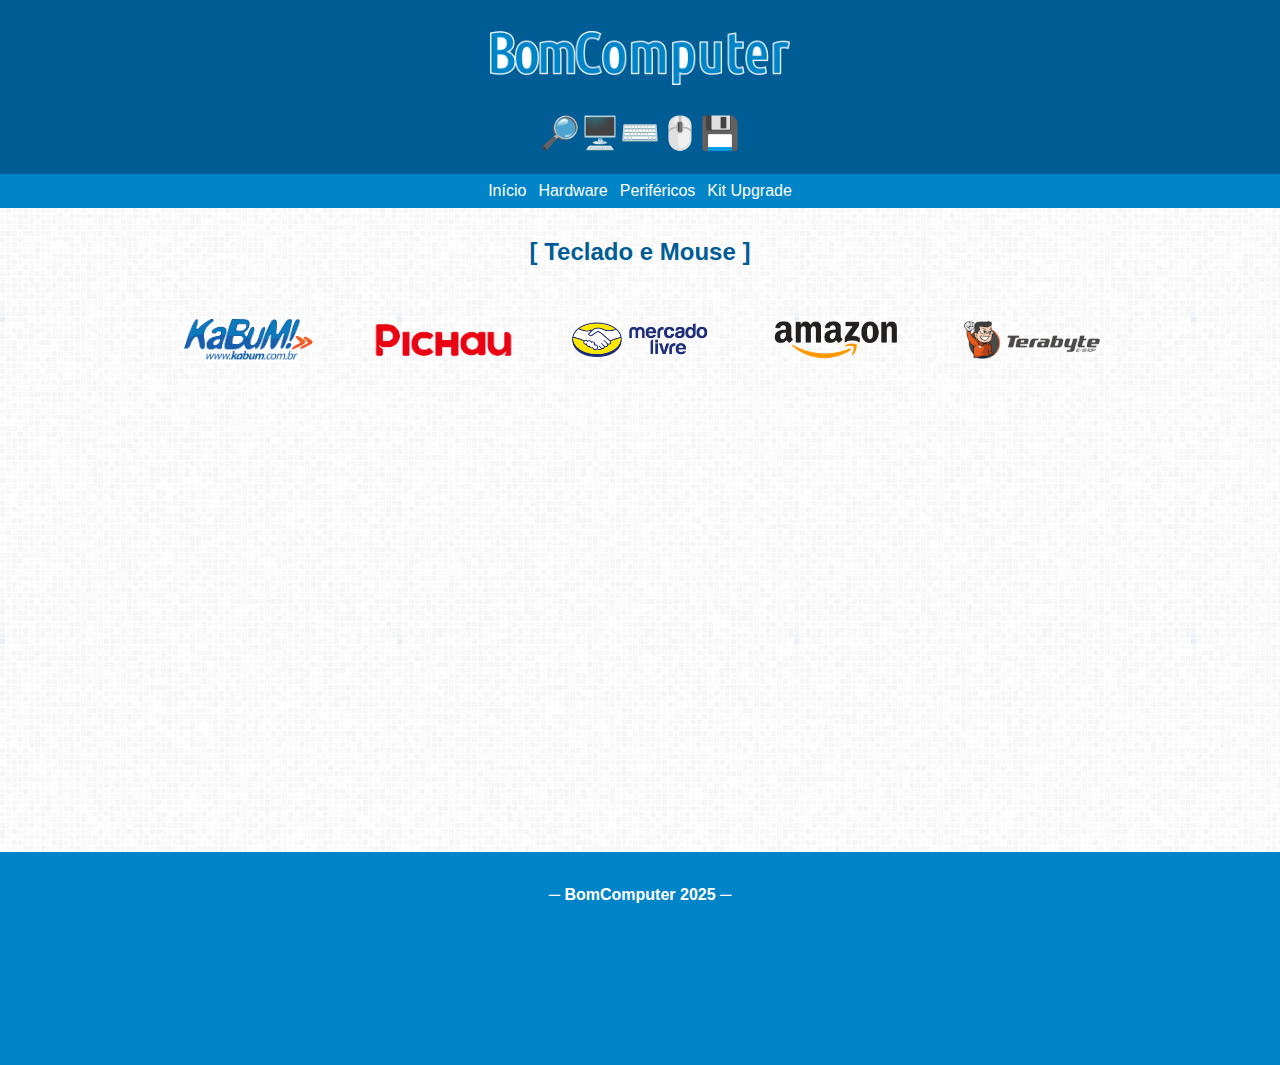
<file: teclado_mouse.html>
<!DOCTYPE html>
<html lang="pt-BR">
<head>
    <meta charset="UTF-8">
    <meta name="viewport" content="width=device-width, initial-scale=1.0">
    <title>BomComputer | Pen Drives</title>
    <link rel="icon" type="image/x-icon" href="images/favicon.ico">
    <link rel="stylesheet" href="styles/style.css">
</head>
<body>
    <header class="header0">
    <h1><a href="index.html"><img class="logotipo" src="images/bomcomputer.png"></a></h1>
    <h1>🔎🖥️⌨️🖱️💾</h1>
    <nav>
        <ul>
            <li><a href="index.html">Início</a></li>
            <li class="dropdown">
            <a href="javascript:void(0)" class="dropbtn">Hardware</a>    
                <div class="dropdown-content">
                    <a href="processador.html">Processador</a>
                    <a href="memoria_ram.html">Memória RAM</a>
                    <a href="placa_mae.html">Placa-Mãe</a>
                    <a href="gabinete.html">Gabinetes</a>
                    <a href="fontes.html">Fontes</a>                    
                    <a href="ssd.html">SSDs</a>                                        
                </div>
            
            <li class="dropdown">
            <a href="javascript:void(0)" class="dropbtn">Periféricos</a>    
                <div class="dropdown-content">
                    <a href="pendrives.html">Pen Drives</a>
                    <a href="teclado_mouse.html">Teclado e Mouse</a>
                    <a href="caixa_som_pc.html">Caixa de Som PC</a>                                                      
                </div>    
            <li><a href="kitupgrade.html">Kit Upgrade</a></li>
            
        </ul>
    </nav>
    </header>
<main>        

    <h2>[ Teclado e Mouse ]</h2>

    <div class="itens">    
        <div class="center-image">
            <a href="https://www.kabum.com.br/perifericos/teclado-mouse" target="_blank">
                <p><img class="scaled" src="images/kabum.png" alt="" style="width: 180px;">                
            </a>    
        </div>

        <div class="center-image">
            <a href="https://www.pichau.com.br/perifericos/kit-teclado-e-mouse" target="_blank">
                <p><img class="scaled" src="images/pichau.png" alt="" style="width: 180px;">                
            </a>    
        </div>           
        
        <div class="center-image">
            <a href="https://lista.mercadolivre.com.br/kit-teclado-e-mouse?sb=all_mercadolibre#D[A:kit%20teclado%20e%20mouse]&origin=UNKNOWN&as.comp_t=SUG&as.comp_v=kit%20teclado%20e%20mouse&as.comp_id=SUG" target="_blank">
                <p><img class="scaled" src="images/mercadolivre.png" alt="MercadoLivre" style="width: 180px;">                
            </a>    
        </div>

        <div class="center-image">
            <a href="https://www.amazon.com.br/s?k=kit+teclado+e+mouse&rh=n%3A16364806011&__mk_pt_BR=%C3%85M%C3%85%C5%BD%C3%95%C3%91" target="_blank">
                <p><img class="scaled" src="images/amazon.png" alt="Amazon" style="width: 180px;">                
            </a>    
        </div>

        <div class="center-image">
            <a href="https://www.terabyteshop.com.br/perifericos/teclado target="_blank">
                <p><img class="scaled" src="images/terabyte.png" alt="Terabyte" style="width: 180px;">                
            </a>    
        </div>

    </div><!--itens-->


</main>
</body>


<footer>

<h4>─ BomComputer 2025 ─</h4>



</footer>
</html>
</file>
<file: styles/style.css>
/* CSS Document */

* {
    outline: none;
    border: none;
    text-decoration: none;
    transition: 0.4 linear;
    scrollbar-width: thin;
}

body {
    font-family: 'Gill Sans', 'Gill Sans MT', Calibri, 'Trebuchet MS', sans-serif;
    margin: 0;
    padding: 0;
    background-image: url("../images/bg001.png");
    align-items: center;
}

h2 {
    color: #005c94ff;
}

/* Menu dropdown */

ul {
    display: flex;
    justify-content: center;
    flex-wrap: wrap;
    list-style-type: none;
    margin: 0;
    padding: 0;
    overflow: hidden;
    background-color: #0084c8ff;
}

li {
    float: left;
}

li a, .dropbtn {
    display: inline-block;
    color: white;
    text-align: center;
    padding: 8px 6px;
    text-decoration: none;
}

li a:hover, .dropdown:hover .dropbtn {
    background-color: #19aeffff;
    border-radius: 3px;
}

li.dropdown {
    display: inline-block;
}

.dropdown-content {
    display: none;
    position: absolute;
    background-color: #005c94ff;
    min-width: 100px;
    box-shadow: 0px 8px 16px 0px rgba(0,0,0,0.2);
    z-index: 2;
    border-radius: 3px;
}

.dropdown-content a {
    color: white;
    padding: 8px 10px;
    text-decoration: none;
    display: block;
    text-align: center;
}

.dropdown-content a:hover {
    background-color: #19aeffff;
}

.dropdown:hover .dropdown-content {
    display: block;
}

/* Menu Dropdown */

header {
    background-color: #005c94ff;
    text-align: center;
    padding-top: 10px;
}

.logotipo {
    width: 300px;
}    


main {
    text-align: center;
    padding: 10px 4px;
}

.scaled {
    display: flex;
    text-align: center;   
}

.itens {
    display: flex;
    flex-direction: row;
    flex-wrap: wrap;
    align-items: center;
    justify-content: center;
}

.center-image {
    display: flex;
    justify-content: center;        
    padding: 0.5em;
    transition: transform 0.3s;
}

.center-image:hover {
    transform: scale(0.9);
}

footer {
    margin-top: 35%;
    width: 100%;
    height: 200px;
    background-color: #0084c8ff;
    padding-top: 1%;
    text-align: center;
    color: white;
}
</file>
